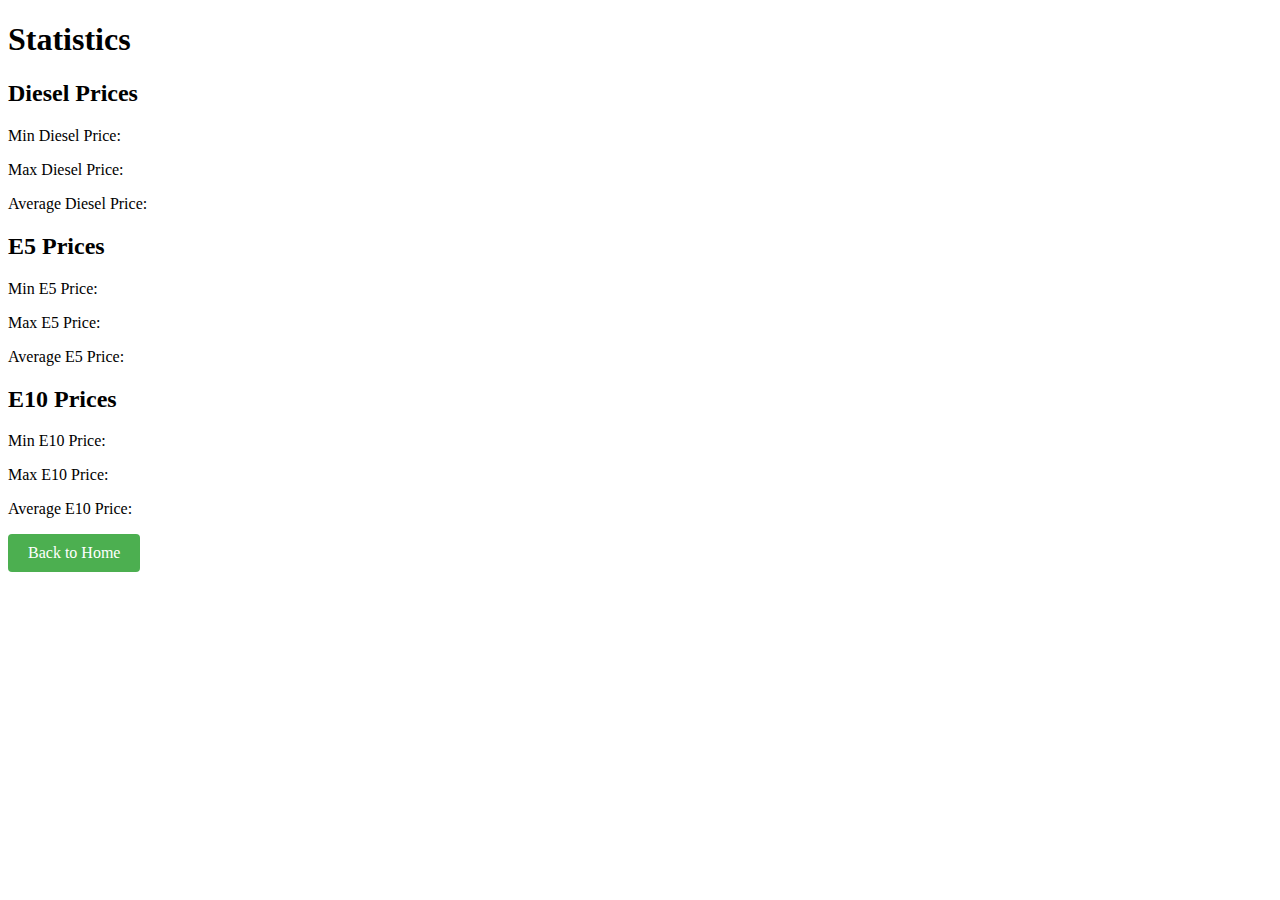
<file: src/main/resources/templates/statistics.html>
<!DOCTYPE html>
<html lang="en"xmlns:th="http://www.thymeleaf.org">
<head>
  <meta charset="UTF-8">
  <meta name="viewport" content="width=device-width, initial-scale=1.0">
  <title>Statistics</title>

</head>
<body>
<h1>Statistics</h1>

<h2>Diesel Prices</h2>
<p>Min Diesel Price: <span th:text="${minDieselPrice}"></span></p>
<p>Max Diesel Price: <span th:text="${maxDieselPrice}"></span></p>
<p>Average Diesel Price: <span th:text="${avgDieselPrice}"></span></p>

<h2>E5 Prices</h2>
<p>Min E5 Price: <span th:text="${minE5Price}"></span></p>
<p>Max E5 Price: <span th:text="${maxE5Price}"></span></p>
<p>Average E5 Price: <span th:text="${avgE5Price}"></span></p>

<h2>E10 Prices</h2>
<p>Min E10 Price: <span th:text="${minE10Price}"></span></p>
<p>Max E10 Price: <span th:text="${maxE10Price}"></span></p>
<p>Average E10 Price: <span th:text="${avgE10Price}"></span></p>



<a href="/" style="display: inline-block;
 background-color: #4CAF50; color: white; padding: 10px 20px; text-align: center;
 text-decoration: none; display: inline-block; border-radius: 4px; border: none;">Back to Home</a>

</body>
</html>
</file>
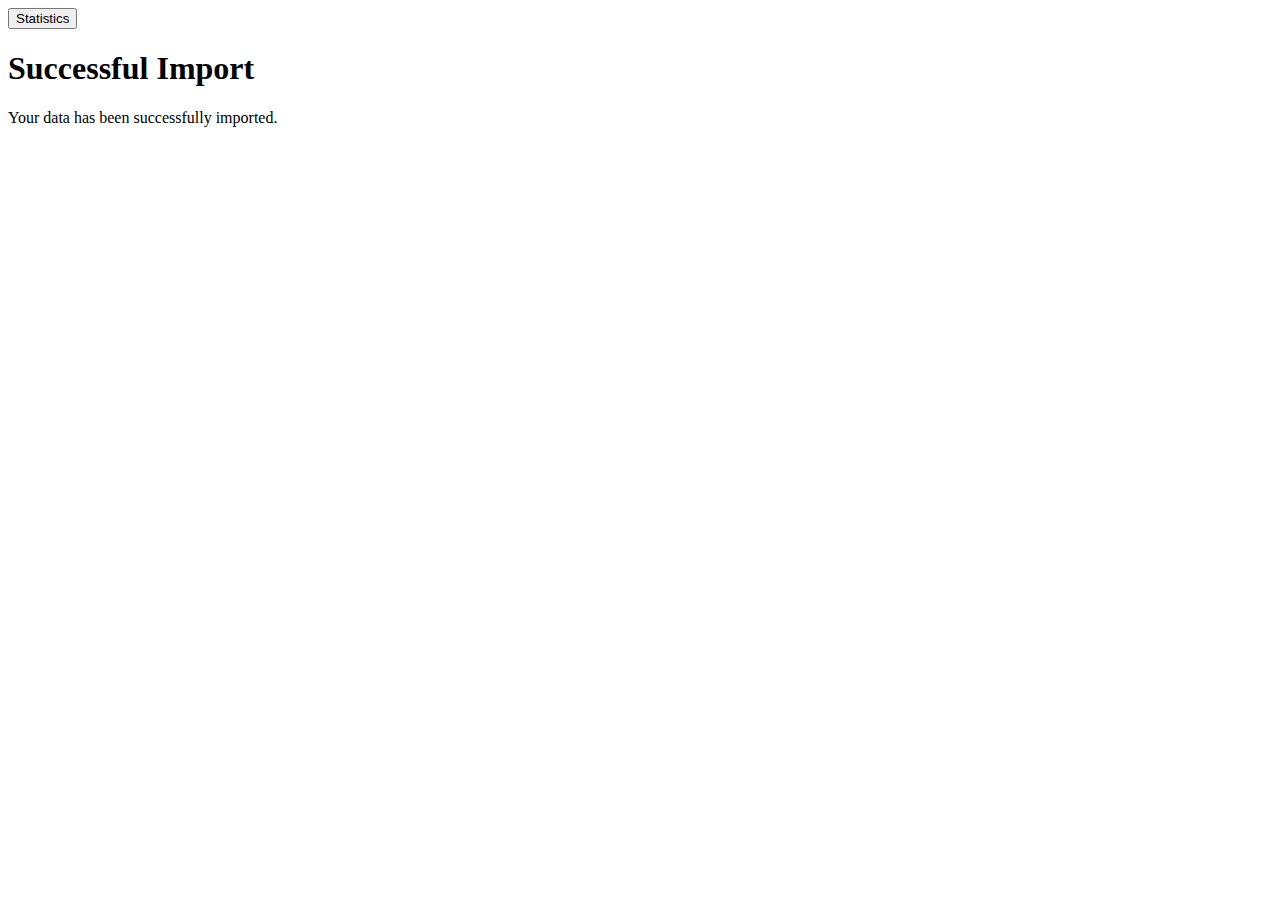
<file: src/main/resources/templates/successImport.html>
<!DOCTYPE html>
<html lang="en"xmlns:th="http://www.thymeleaf.org">
<head>
  <meta charset="UTF-8">
  <meta name="viewport" content="width=device-width, initial-scale=1.0">
  <title>Successful Import</title>
  <link rel="stylesheet" th:href="@{css/style.css}">
</head>
<body>
<div class="container">
  <form th:action="@{/statistics}">
    <button class="import-button">Statistics</button>
  </form>
  <h1>Successful Import</h1>
  <p>Your data has been successfully imported.</p>
</div>
</body>
</html>
</file>
